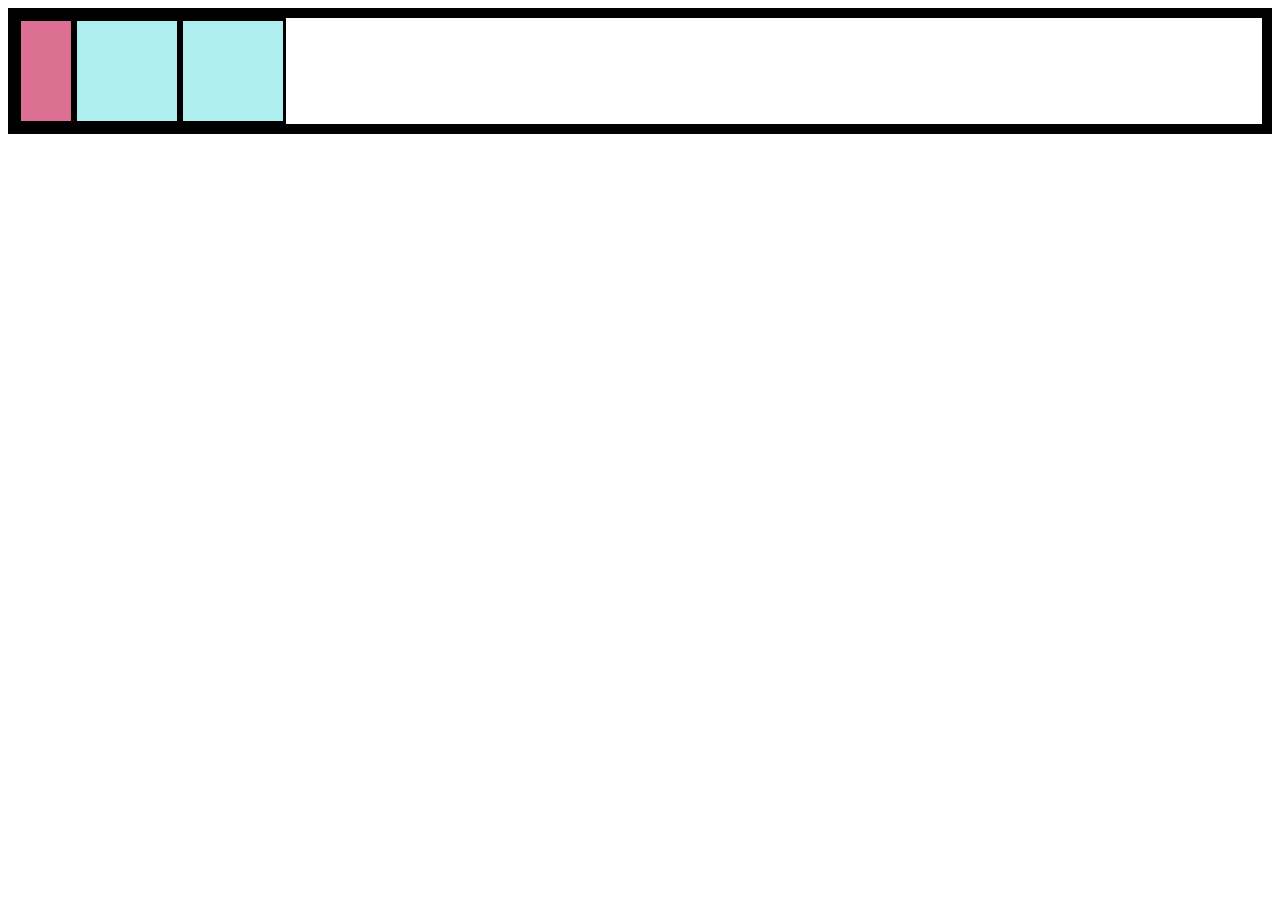
<file: index.html>
<!DOCTYPE html>
<html>
<head>
	<title> Exercice de boîte flottante </title>
	<style> 
		.container {
			border : 10px solid black ;
			overflow: auto;
		}

		.box{
			width : 100px;
			height: 100px;
			background-color:paleturquoise;
			border: 3px solid black;
			float: left;

			display: inline;
		}

		#box1{
			width : 50px;
			height: 100px;
			background-color:palevioletred;
			border: 3px solid black;
			float: left;

			display: inline;
		}
	</style>
</head>
<body>
	<div class="container">
		<div class="box"id="box1"> </div>
		<div class="box"> </div>
		<div class="box"> </div>
	</div>
</body>
</html>
</file>
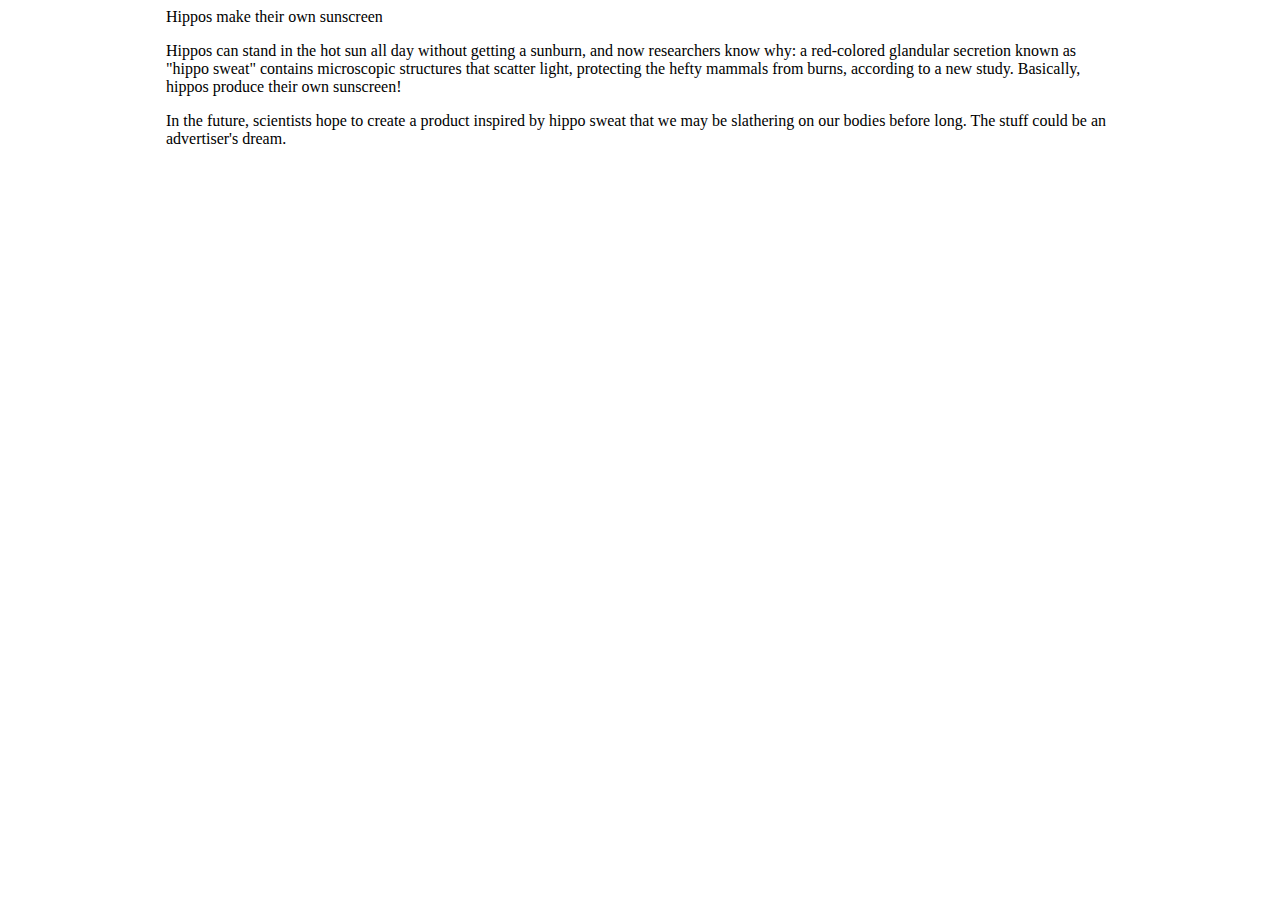
<file: index 2 hippos.html>
<!DOCTYPE html>
<html>
<head>
  <title> Hippos make their own sunscreen</title>
  <style>
    #container {
      width: 75%;
      margin: 0 auto;
    }
  </style>
</head>
<body>
  <div id="container">
    <div id="header"> Hippos make their own sunscreen</div>
    <div id="content">
      <p>Hippos can stand in the hot sun all day without getting a sunburn, and now researchers know why: a red-colored glandular secretion known as "hippo sweat" contains microscopic structures that scatter light, protecting the hefty mammals from burns, according to a new study. Basically, hippos produce their own sunscreen!</p>

      <p>In the future, scientists hope to create a product inspired by hippo sweat that we may be slathering on our bodies before long. The stuff could be an advertiser's dream.</p>
    </div>
  </div>
</body>
</html>
</file>
